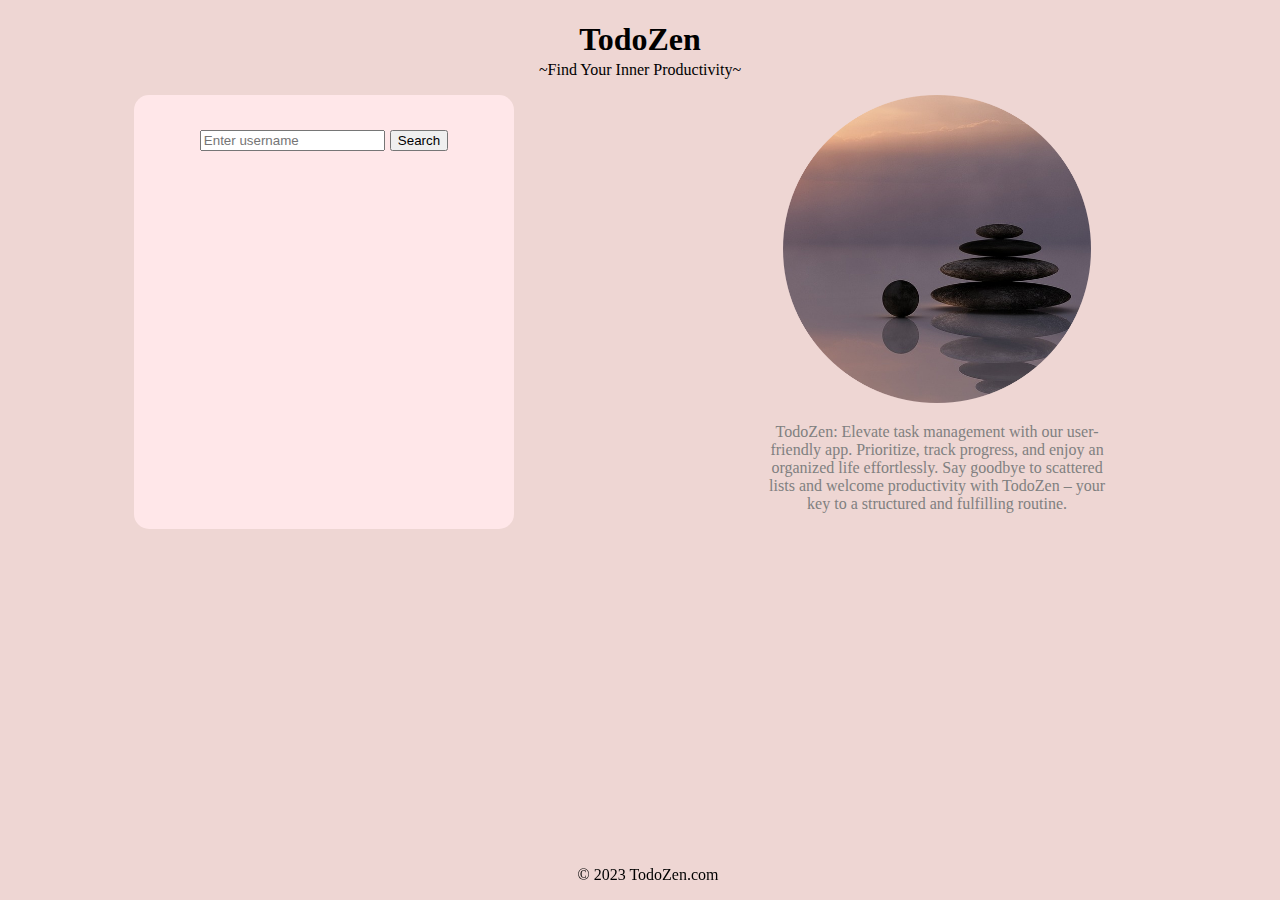
<file: index.html>
<!DOCTYPE html>
<html lang="en">
  <head>
    <meta charset="UTF-8" />
    <meta name="viewport" content="width=device-width, initial-scale=1.0" />
    <title>TodoZen</title>
    <link rel="stylesheet" href="style.css" />
  </head>
  <body>
    <div class="hero-text">
      <h1>TodoZen</h1>
      <p id="moto">~Find Your Inner Productivity~</p>
    </div>
    <div id="searchUser">
      <section id="usersSection">
        <div id="search-container">
          <input id="searchName" type="text" placeholder="Enter username" />
          <input id="searchButton" type="button" value="Search" />
        </div>
        <div id="todo"></div>
      </section>
      <div class="zen">
        <img class="zen" src="balance-110850_1280-photoaidcom-cropped.png" alt="" />
        <p>TodoZen: Elevate task management with our user-friendly app. Prioritize, track progress, and enjoy an organized life effortlessly. Say goodbye to scattered lists and welcome productivity with TodoZen – your key to a structured and fulfilling routine.</p>
      </div>
    </div>
    <footer>
      <p>&copy; 2023 TodoZen.com</p>
    </footer>
  </body>
  <script src="index.js"></script>
</html>
</file>
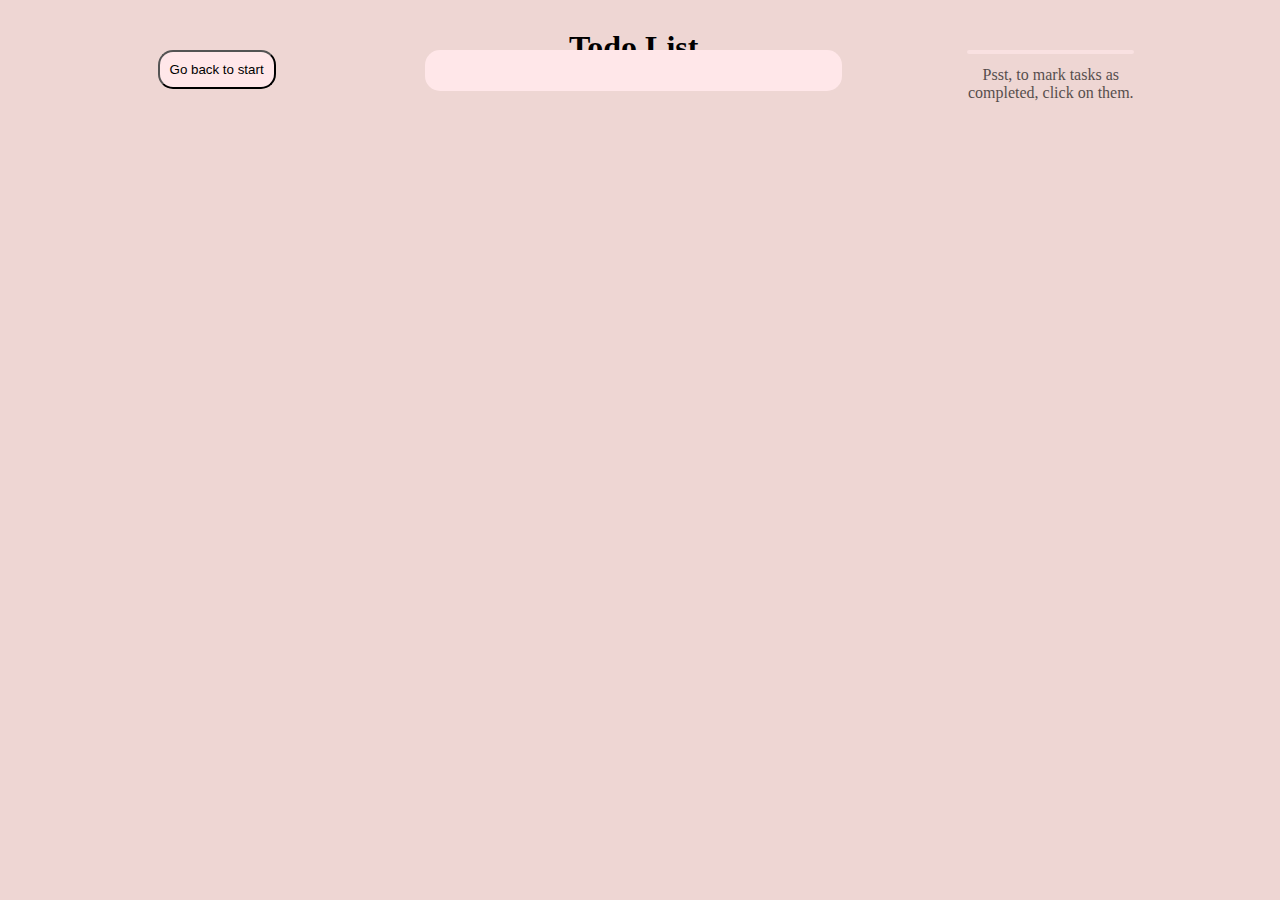
<file: todos.html>
<!DOCTYPE html>
<html lang="en">
  <head>
    <meta charset="UTF-8" />
    <meta name="viewport" content="width=device-width, initial-scale=1.0" />
    <title>Todos</title>
    <link rel="stylesheet" href="style.css" />
  </head>
  <body>
    <main>
      <h1 id="h1-todo">Todo List</h1>
      <h3 id="userHeader"></h3>
      <article id="todoList">
        <ul id="todos"></ul>
      </article>
      <a id="goBackLink" href="index.html">
        <button id="goBackButton" type="button">Go back to start</button>
      </a>
      <div id="info">
        <p>Psst, to mark tasks as completed, click on them.</p>
      </div>
    </main>
    <script src="todos.js"></script>
  </body>
</html>
</file>
<file: style.css>
/* BOTH */

* {
    user-select: none;
}

body {
    background-color: #EED6D3;
}

h1 {
    margin-bottom: 0;
}

#todo,
#todos {
    cursor: pointer;
}

/*INDEX*/

#moto {
    margin-top: 3px;
}

.hero-text {
    text-align: center;
}

#searchUser {
    display: grid;
    grid-template-columns: 10% 30% 1fr 30% 10%;
}

#usersSection {
    background-color: #FFE7E9;
    display: inline-block;
    border-radius: 15px;
    padding: 20px;
    grid-column: 2;
}

#search-container {
    display: flex;
    align-items: center;
    justify-content: center;
    margin-top: 15px;
}

#searchButton {
    margin-left: 5px;
}

#todo>p:hover {
    opacity: 0.7;
}

.zen {
    grid-column: 4;
    width: 90%;
    text-align: center;
    font-size: 16px;
    color: gray;
}

/*TODOS*/

main {
    display: grid;
    grid-template-columns: repeat(3, 33%);
    grid-template-rows: repeat(3, 33%);
}

#h1-todo {
    grid-column: 2;
    grid-row: 1;
    text-align: center;
}

#userHeader {
    grid-column: 1;
    grid-row: 1;
    justify-self: center;
}

#todoList {
    grid-column-start: 2;
    grid-row: 2;
    display: inline-block;
    background-color: #FFE7E9;
    border-radius: 15px;
}

#todos>li::first-letter {
    text-transform: capitalize;
}

li {
    padding: 10px 5px;
}

#todos>li:hover {
    opacity: 0.7;
}

#goBackLink {
    grid-column: 1;
    grid-row: 2;
    justify-self: center;
    display: inline-block;

}

#goBackButton:hover {
    opacity: 0.7;
    cursor: pointer;
}

#goBackButton {
    padding: 10px;
    background-color: #FFE7E9;
    border-radius: 15px;
}

.completed {
    text-decoration: line-through;
}

#info {
    display: inline-block;
    background-color: #FFE7E9;
    border-radius: 15px;
    width: 40%;
    height: 11%;
    grid-row: 2;
    grid-column: 3;
    justify-self: center;
    opacity: 65%;
    text-align: center;
}

footer {
    text-align: center;
    position: fixed;
    bottom: 0;
    width: 100%;
}
</file>
